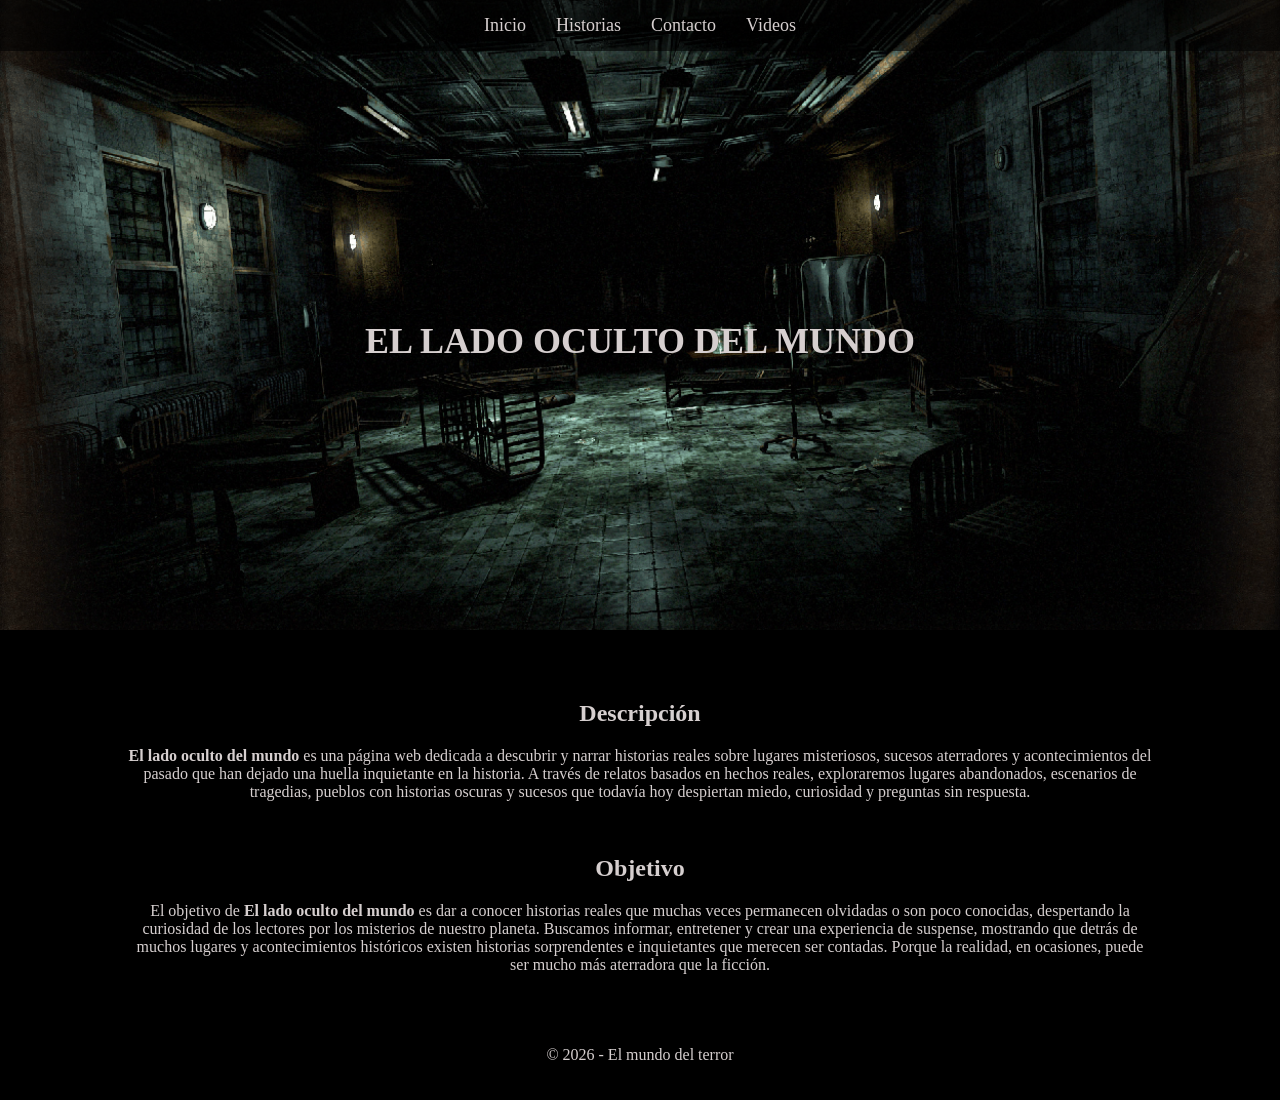
<file: index.html>
<!DOCTYPE html>
<html lang="en">
    <head>
        <meta charset="UTF-8">
        <meta name="viewport" content="width=device-width, initial-scale=1.0">
        <title>El lado oculto del mundo</title>
        <link rel="stylesheet" href="estilo.css">
    </head>
    <body>
    <header>
        <nav>
            <a href="index.html">Inicio</a>
            <a href="historias.html">Historias</a>
            <a href="contacto.html">Contacto</a>
            <a href="shorts.html">Videos</a>
        </nav>
        <h1>EL LADO OCULTO DEL MUNDO</h1>
    </header>

        <main>

            <section id="inicio">
                <h2>Descripción</h2>
                <p><strong>El lado oculto del mundo</strong> es una página web dedicada a descubrir y narrar historias reales sobre lugares misteriosos, sucesos aterradores y acontecimientos del pasado que han dejado una huella inquietante en la historia.
                    A través de relatos basados en hechos reales, exploraremos lugares abandonados, escenarios de tragedias, pueblos con historias oscuras y sucesos que todavía hoy despiertan miedo, curiosidad y preguntas sin respuesta.</p>
            </section>
<br>
                <h2>Objetivo</h2>
                <p>El objetivo de <strong>El lado oculto del mundo</strong> es dar a conocer historias reales que muchas veces permanecen olvidadas o son poco conocidas, despertando la curiosidad de los lectores por los misterios de nuestro planeta.

Buscamos informar, entretener y crear una experiencia de suspense, mostrando que detrás de muchos lugares y acontecimientos históricos existen historias sorprendentes e inquietantes que merecen ser contadas.

Porque la realidad, en ocasiones, puede ser mucho más aterradora que la ficción.</p>


        </main>
        <footer id="contacto">
            <p>© 2026 - El mundo del terror</p>
        </footer>

    </body>
    </html>
</file>
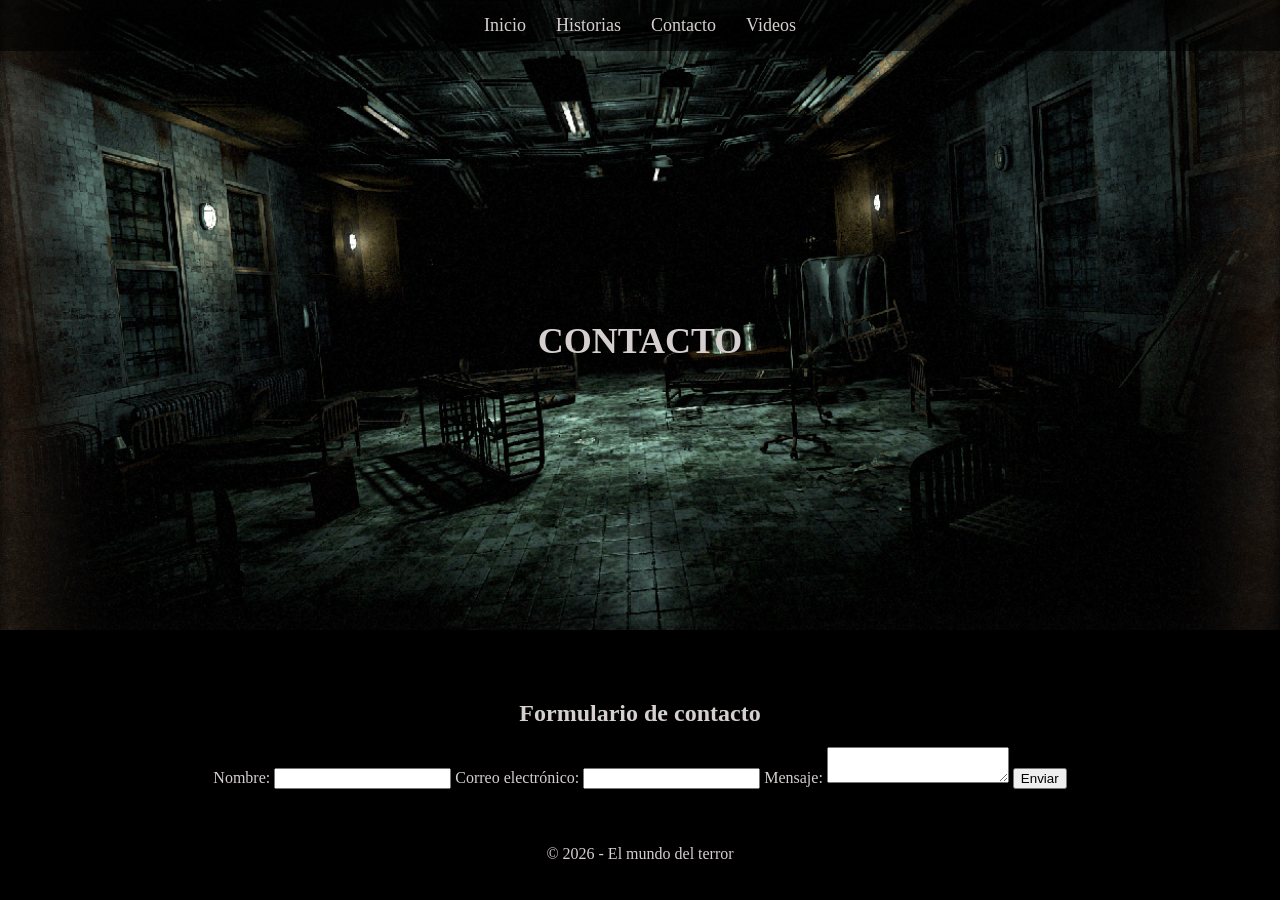
<file: contacto.html>
<!DOCTYPE html>
<html lang="en">
    <head>
        <meta charset="UTF-8">
        <meta name="viewport" content="width=device-width, initial-scale=1.0">
        <title>Contacto - El lado oculto del mundo</title>
        <link rel="stylesheet" href="estilo.css">
    </head>
    <body>
    <header>
        <nav>
            <a href="index.html">Inicio</a>
            <a href="historias.html">Historias</a>
            <a href="contacto.html">Contacto</a>
            <a href="shorts.html">Videos</a>
        </nav>
        <h1>CONTACTO</h1>
    </header>

        <main>

            <section id="contacto">
                <h2>Formulario de contacto</h2>
                <form action="#" method="post">
                    <label for="nombre">Nombre:</label>
                    <input type="text" id="nombre" name="nombre" required>

                    <label for="email">Correo electrónico:</label>
                    <input type="email" id="email" name="email" required>

                    <label for="mensaje">Mensaje:</label>
                    <textarea id="mensaje" name="mensaje" required></textarea>

                    <button type="submit">Enviar</button>
                </form>
            </section>

        </main>
        <footer id="contacto">
            <p>© 2026 - El mundo del terror</p>
        </footer>

    </body>
    </html>
</file>
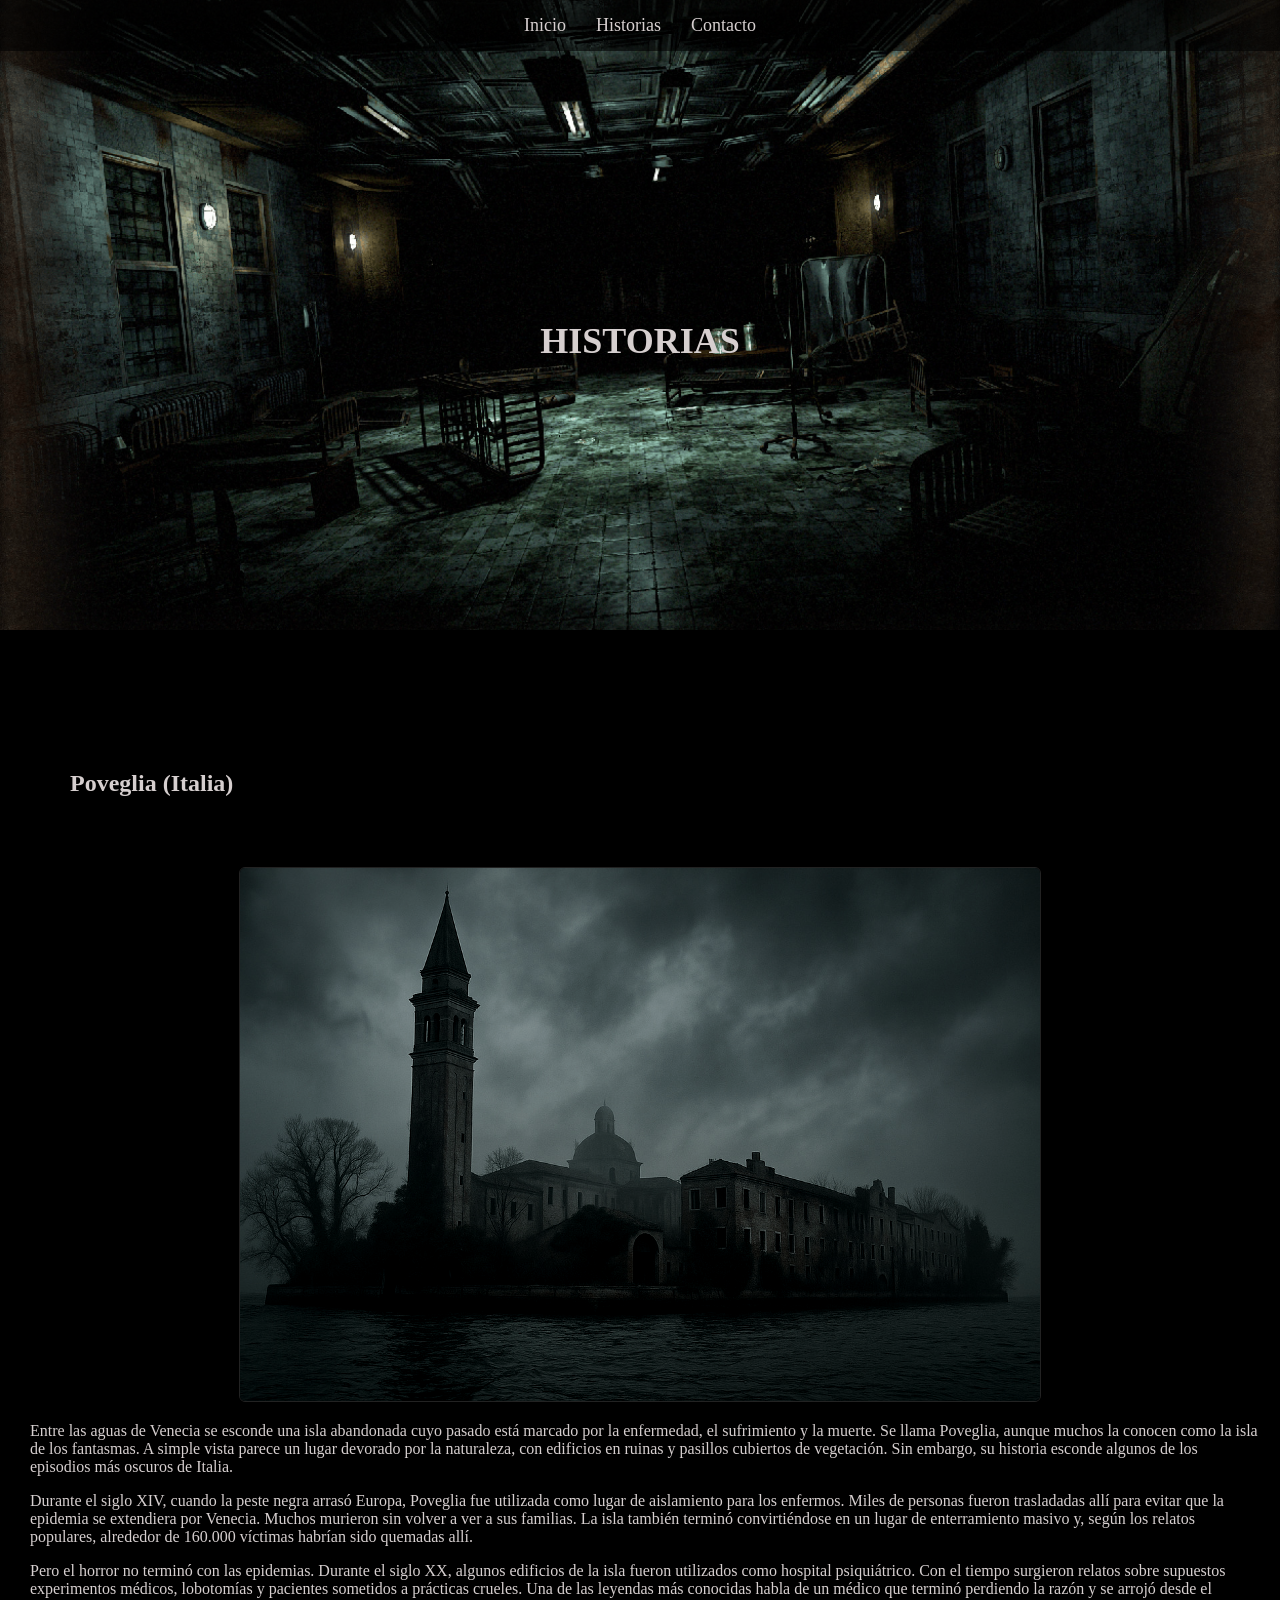
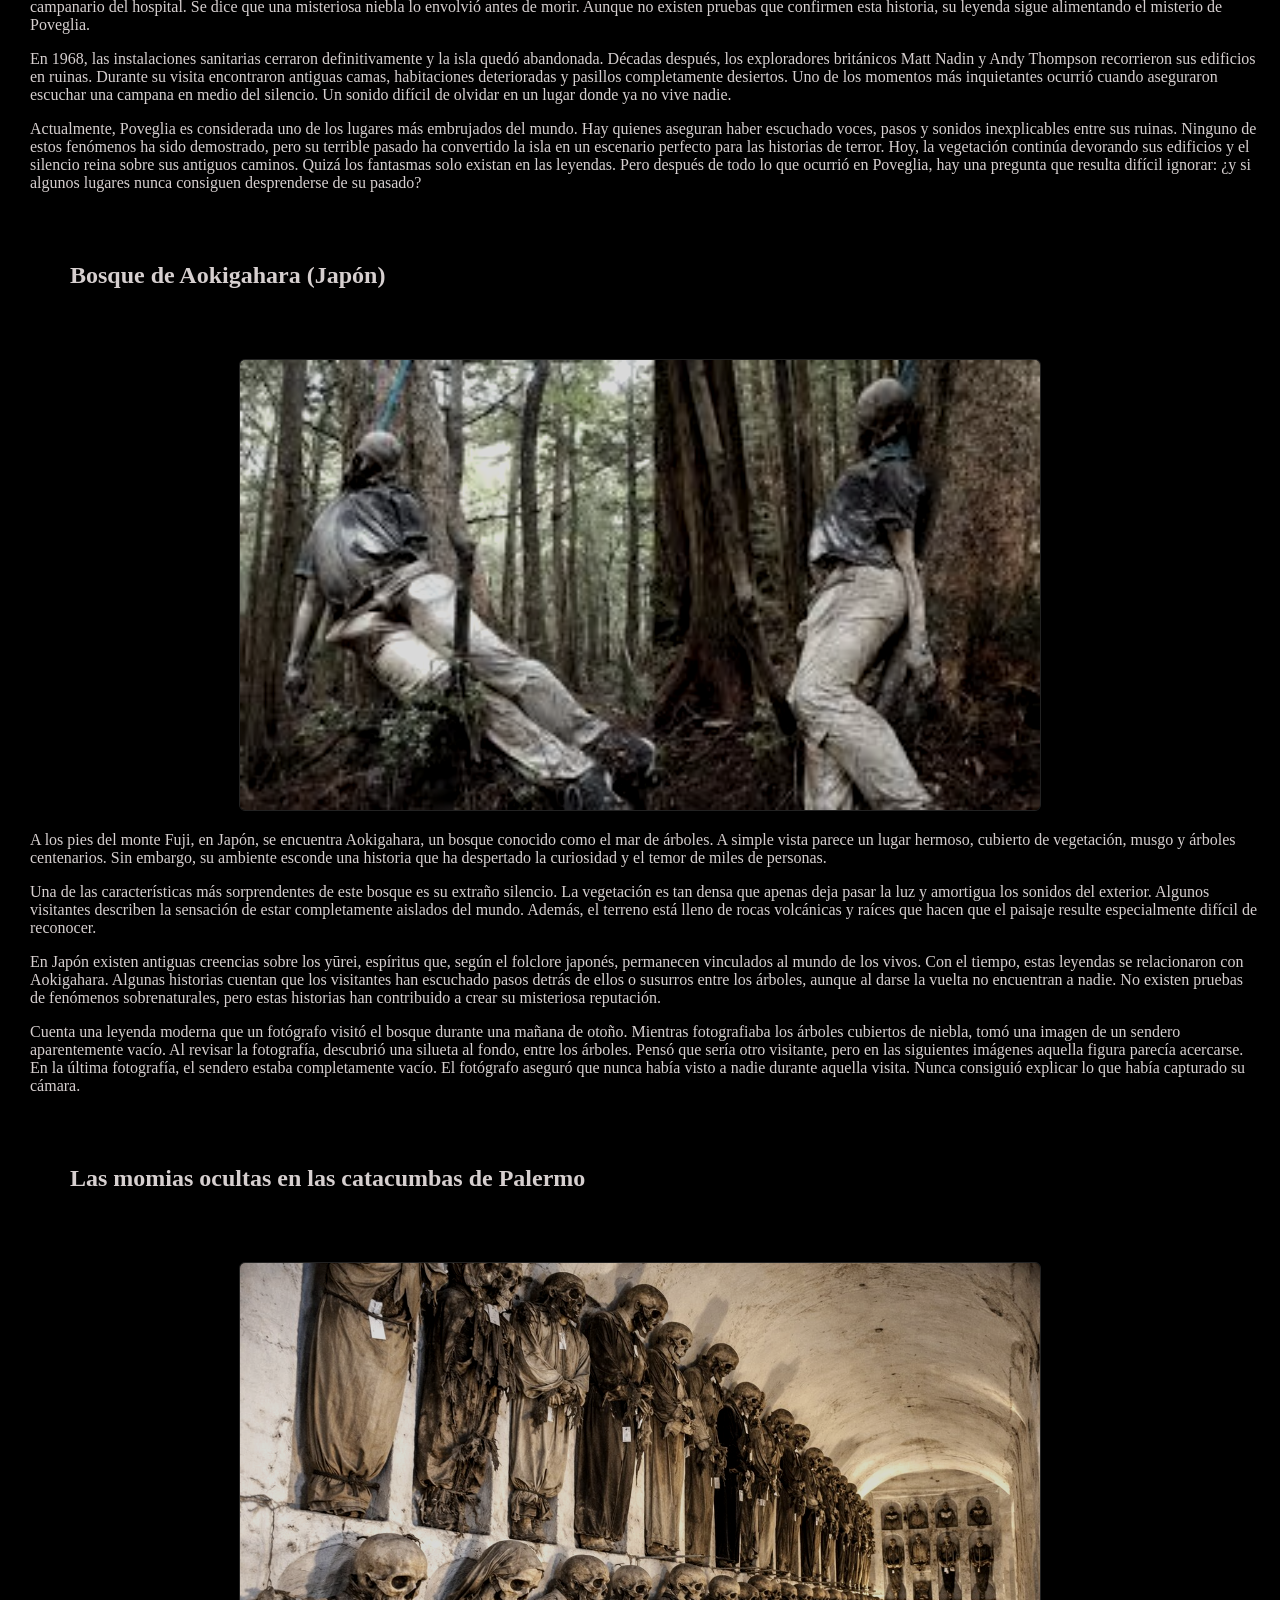
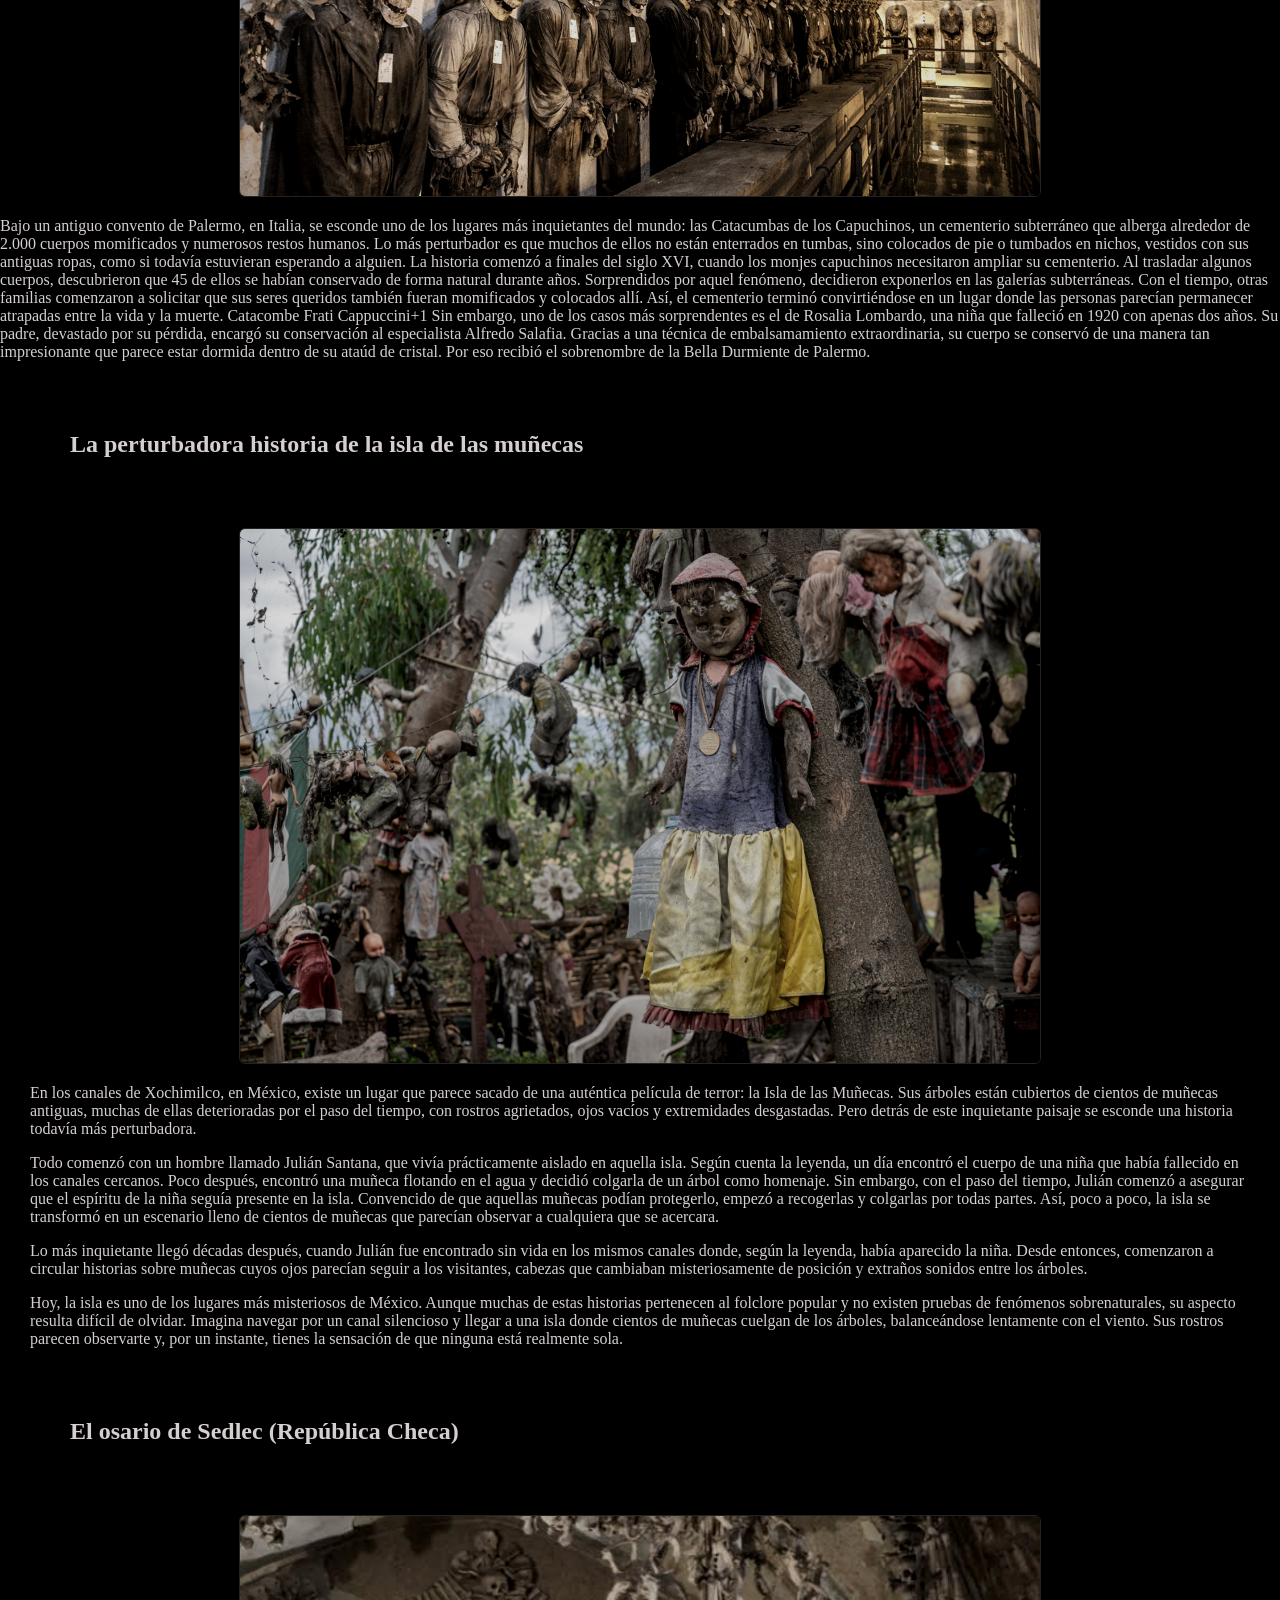
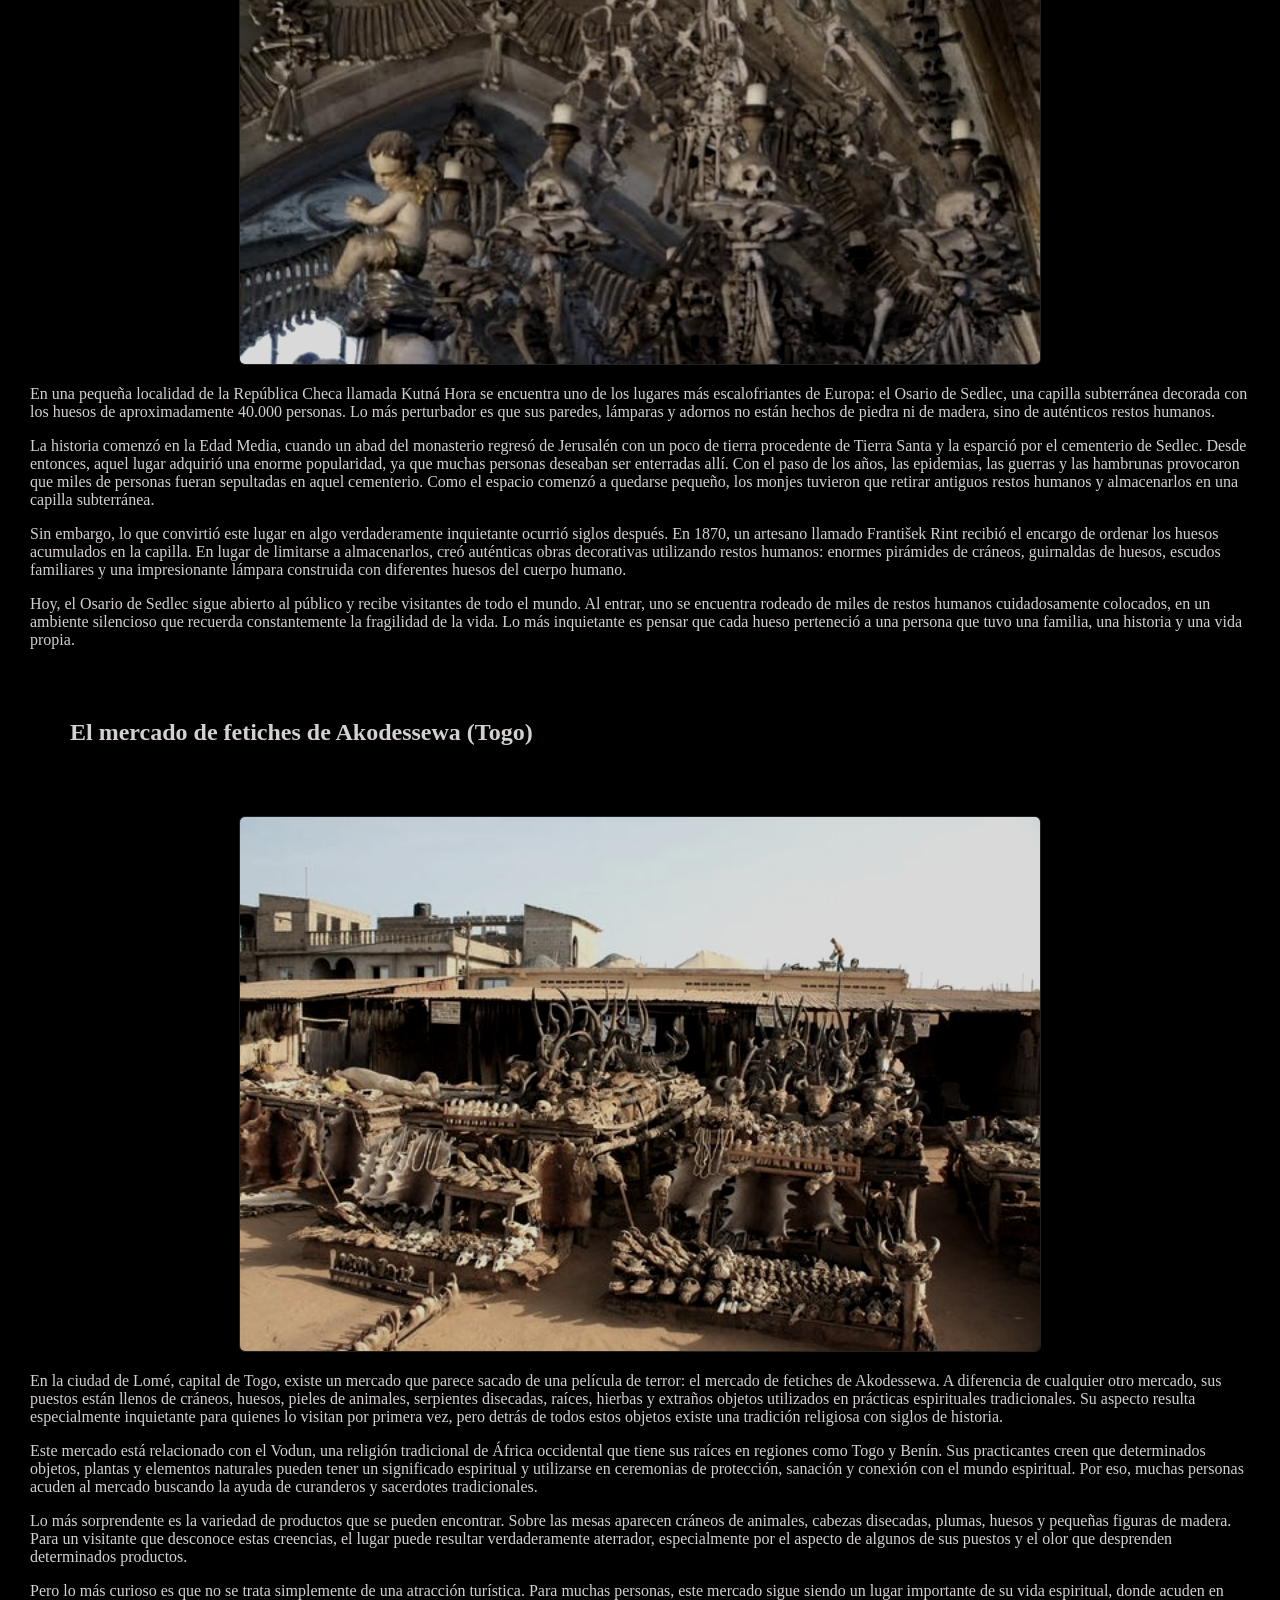
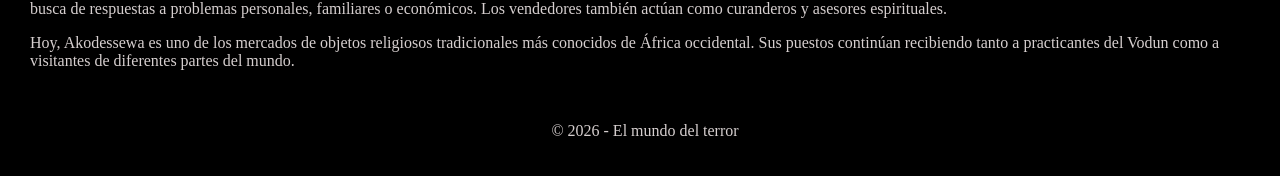
<file: historias.html>
<!DOCTYPE html>
<html lang="en">
    <head>
        <meta charset="UTF-8">
        <meta name="viewport" content="width=device-width, initial-scale=1.0">
        <title>Contacto - El lado oculto del mundo</title>
        <link rel="stylesheet" href="estilo.css">
    </head>
    <body>
    <header>
        <nav>
            <a href="index.html#inicio">Inicio</a>
            <a href="index.html#historias">Historias</a>
            <a href="#contacto">Contacto</a>
        </nav>
        <h1>HISTORIAS</h1>
    </header>

        <main>
            



        </main>
       
        <h2 class="titulos"> Poveglia (Italia) </h2>
         <img src="poveglia.jpg" alt="" class="fotos">
        
        <section class="historias">
            <p>Entre las aguas de Venecia se esconde una isla abandonada cuyo pasado está marcado por la enfermedad, el sufrimiento y la muerte. Se llama Poveglia, aunque muchos la conocen como la isla de los fantasmas.
            A simple vista parece un lugar devorado por la naturaleza, con edificios en ruinas y pasillos cubiertos de vegetación. Sin embargo, su historia esconde algunos de los episodios más oscuros de Italia.
            </p>

            
            <p> Durante el siglo XIV, cuando la peste negra arrasó Europa, Poveglia fue utilizada como lugar de aislamiento para los enfermos. Miles de personas fueron trasladadas allí para evitar que la epidemia se extendiera por Venecia.

            Muchos murieron sin volver a ver a sus familias. La isla también terminó convirtiéndose en un lugar de enterramiento masivo y, según los relatos populares, alrededor de 160.000 víctimas habrían sido quemadas allí.
            </p>
            

            <p>Pero el horror no terminó con las epidemias.

            Durante el siglo XX, algunos edificios de la isla fueron utilizados como hospital psiquiátrico. Con el tiempo surgieron relatos sobre supuestos experimentos médicos, lobotomías y pacientes sometidos a prácticas crueles.

            Una de las leyendas más conocidas habla de un médico que terminó perdiendo la razón y se arrojó desde el campanario del hospital. Se dice que una misteriosa niebla lo envolvió antes de morir.

            Aunque no existen pruebas que confirmen esta historia, su leyenda sigue alimentando el misterio de Poveglia.
            </p>
            

            <p> En 1968, las instalaciones sanitarias cerraron definitivamente y la isla quedó abandonada.

                Décadas después, los exploradores británicos Matt Nadin y Andy Thompson recorrieron sus edificios en ruinas. Durante su visita encontraron antiguas camas, habitaciones deterioradas y pasillos completamente desiertos.

                Uno de los momentos más inquietantes ocurrió cuando aseguraron escuchar una campana en medio del silencio. Un sonido difícil de olvidar en un lugar donde ya no vive nadie.
            </p>

            

            <p>Actualmente, Poveglia es considerada uno de los lugares más embrujados del mundo. Hay quienes aseguran haber escuchado voces, pasos y sonidos inexplicables entre sus ruinas.

            Ninguno de estos fenómenos ha sido demostrado, pero su terrible pasado ha convertido la isla en un escenario perfecto para las historias de terror.

            Hoy, la vegetación continúa devorando sus edificios y el silencio reina sobre sus antiguos caminos.

            Quizá los fantasmas solo existan en las leyendas. Pero después de todo lo que ocurrió en Poveglia, hay una pregunta que resulta difícil ignorar: ¿y si algunos lugares nunca consiguen desprenderse de su pasado?
            </p>

        </section>

        <h2 class="titulos"> Bosque de Aokigahara (Japón) </h2>
        <img src="bosquejapon.jpg" alt="" class="fotos">

        <section class="historias">
        <p>A los pies del monte Fuji, en Japón, se encuentra Aokigahara, un bosque conocido como el mar de árboles. A simple vista parece un lugar hermoso, cubierto de vegetación, musgo y árboles centenarios. Sin embargo, su ambiente esconde una historia que ha despertado la curiosidad y el temor de miles de personas.
        </p>
        
        <p>Una de las características más sorprendentes de este bosque es su extraño silencio. La vegetación es tan densa que apenas deja pasar la luz y amortigua los sonidos del exterior. Algunos visitantes describen la sensación de estar completamente aislados del mundo.

        Además, el terreno está lleno de rocas volcánicas y raíces que hacen que el paisaje resulte especialmente difícil de reconocer.
        </p>
       
        <p>En Japón existen antiguas creencias sobre los yūrei, espíritus que, según el folclore japonés, permanecen vinculados al mundo de los vivos. Con el tiempo, estas leyendas se relacionaron con Aokigahara.

        Algunas historias cuentan que los visitantes han escuchado pasos detrás de ellos o susurros entre los árboles, aunque al darse la vuelta no encuentran a nadie. No existen pruebas de fenómenos sobrenaturales, pero estas historias han contribuido a crear su misteriosa reputación.   
        </p>
        
        <p> Cuenta una leyenda moderna que un fotógrafo visitó el bosque durante una mañana de otoño. Mientras fotografiaba los árboles cubiertos de niebla, tomó una imagen de un sendero aparentemente vacío.

        Al revisar la fotografía, descubrió una silueta al fondo, entre los árboles. Pensó que sería otro visitante, pero en las siguientes imágenes aquella figura parecía acercarse.

        En la última fotografía, el sendero estaba completamente vacío.

        El fotógrafo aseguró que nunca había visto a nadie durante aquella visita.

        Nunca consiguió explicar lo que había capturado su cámara.
        </p>
        </section>

        <h2 class="titulos"> Las momias ocultas en las catacumbas de Palermo </h2>
        <img src="siciliacatacumbas.jpg" alt="" class="fotos">

        <p>Bajo un antiguo convento de Palermo, en Italia, se esconde uno de los lugares más inquietantes del mundo: las Catacumbas de los Capuchinos, un cementerio subterráneo que alberga alrededor de 2.000 cuerpos momificados y numerosos restos humanos. Lo más perturbador es que muchos de ellos no están enterrados en tumbas, sino colocados de pie o tumbados en nichos, vestidos con sus antiguas ropas, como si todavía estuvieran esperando a alguien.

        La historia comenzó a finales del siglo XVI, cuando los monjes capuchinos necesitaron ampliar su cementerio. Al trasladar algunos cuerpos, descubrieron que 45 de ellos se habían conservado de forma natural durante años. Sorprendidos por aquel fenómeno, decidieron exponerlos en las galerías subterráneas. Con el tiempo, otras familias comenzaron a solicitar que sus seres queridos también fueran momificados y colocados allí. Así, el cementerio terminó convirtiéndose en un lugar donde las personas parecían permanecer atrapadas entre la vida y la muerte. 

        Catacombe Frati Cappuccini+1

Sin embargo, uno de los casos más sorprendentes es el de Rosalia Lombardo, una niña que falleció en 1920 con apenas dos años. Su padre, devastado por su pérdida, encargó su conservación al especialista Alfredo Salafia. Gracias a una técnica de embalsamamiento extraordinaria, su cuerpo se conservó de una manera tan impresionante que parece estar dormida dentro de su ataúd de cristal. Por eso recibió el sobrenombre de la Bella Durmiente de Palermo. 
        <h2 class="titulos"> La perturbadora historia de la isla de las muñecas </h2>
        <img src="islamuñecas.jpg" alt="" class="fotos">
        <section class="historias">
          <p> En los canales de Xochimilco, en México, existe un lugar que parece sacado de una auténtica película de terror: la Isla de las Muñecas. Sus árboles están cubiertos de cientos de muñecas antiguas, muchas de ellas deterioradas por el paso del tiempo, con rostros agrietados, ojos vacíos y extremidades desgastadas. Pero detrás de este inquietante paisaje se esconde una historia todavía más perturbadora.

            <p>Todo comenzó con un hombre llamado Julián Santana, que vivía prácticamente aislado en aquella isla. Según cuenta la leyenda, un día encontró el cuerpo de una niña que había fallecido en los canales cercanos. Poco después, encontró una muñeca flotando en el agua y decidió colgarla de un árbol como homenaje. Sin embargo, con el paso del tiempo, Julián comenzó a asegurar que el espíritu de la niña seguía presente en la isla. Convencido de que aquellas muñecas podían protegerlo, empezó a recogerlas y colgarlas por todas partes. Así, poco a poco, la isla se transformó en un escenario lleno de cientos de muñecas que parecían observar a cualquiera que se acercara.</p>


            <p>Lo más inquietante llegó décadas después, cuando Julián fue encontrado sin vida en los mismos canales donde, según la leyenda, había aparecido la niña. Desde entonces, comenzaron a circular historias sobre muñecas cuyos ojos parecían seguir a los visitantes, cabezas que cambiaban misteriosamente de posición y extraños sonidos entre los árboles.</p>

            <p>Hoy, la isla es uno de los lugares más misteriosos de México. Aunque muchas de estas historias pertenecen al folclore popular y no existen pruebas de fenómenos sobrenaturales, su aspecto resulta difícil de olvidar. Imagina navegar por un canal silencioso y llegar a una isla donde cientos de muñecas cuelgan de los árboles, balanceándose lentamente con el viento. Sus rostros parecen observarte y, por un instante, tienes la sensación de que ninguna está realmente sola.
            </p>
        </section>

        <h2 class="titulos">El osario de Sedlec (República Checa) </h2>
        <img src="osario.jpg" alt="" class="fotos">
        
        <section class="historias">
            <p>En una pequeña localidad de la República Checa llamada Kutná Hora se encuentra uno de los lugares más escalofriantes de Europa: el Osario de Sedlec, una capilla subterránea decorada con los huesos de aproximadamente 40.000 personas. Lo más perturbador es que sus paredes, lámparas y adornos no están hechos de piedra ni de madera, sino de auténticos restos humanos.</p>

            <p>La historia comenzó en la Edad Media, cuando un abad del monasterio regresó de Jerusalén con un poco de tierra procedente de Tierra Santa y la esparció por el cementerio de Sedlec. Desde entonces, aquel lugar adquirió una enorme popularidad, ya que muchas personas deseaban ser enterradas allí. Con el paso de los años, las epidemias, las guerras y las hambrunas provocaron que miles de personas fueran sepultadas en aquel cementerio. Como el espacio comenzó a quedarse pequeño, los monjes tuvieron que retirar antiguos restos humanos y almacenarlos en una capilla subterránea. </p>

            <p>Sin embargo, lo que convirtió este lugar en algo verdaderamente inquietante ocurrió siglos después. En 1870, un artesano llamado František Rint recibió el encargo de ordenar los huesos acumulados en la capilla. En lugar de limitarse a almacenarlos, creó auténticas obras decorativas utilizando restos humanos: enormes pirámides de cráneos, guirnaldas de huesos, escudos familiares y una impresionante lámpara construida con diferentes huesos del cuerpo humano. </p>

            <p>Hoy, el Osario de Sedlec sigue abierto al público y recibe visitantes de todo el mundo. Al entrar, uno se encuentra rodeado de miles de restos humanos cuidadosamente colocados, en un ambiente silencioso que recuerda constantemente la fragilidad de la vida. Lo más inquietante es pensar que cada hueso perteneció a una persona que tuvo una familia, una historia y una vida propia.</p>

        </section>

        <h2 class="titulos"> El mercado de fetiches de Akodessewa (Togo) </h2>
        <img src="mercado.jpg" alt="" class="fotos">

         <section class="historias">
           <p>En la ciudad de Lomé, capital de Togo, existe un mercado que parece sacado de una película de terror: el mercado de fetiches de Akodessewa. A diferencia de cualquier otro mercado, sus puestos están llenos de cráneos, huesos, pieles de animales, serpientes disecadas, raíces, hierbas y extraños objetos utilizados en prácticas espirituales tradicionales. Su aspecto resulta especialmente inquietante para quienes lo visitan por primera vez, pero detrás de todos estos objetos existe una tradición religiosa con siglos de historia.</p>

            <p>Este mercado está relacionado con el Vodun, una religión tradicional de África occidental que tiene sus raíces en regiones como Togo y Benín. Sus practicantes creen que determinados objetos, plantas y elementos naturales pueden tener un significado espiritual y utilizarse en ceremonias de protección, sanación y conexión con el mundo espiritual. Por eso, muchas personas acuden al mercado buscando la ayuda de curanderos y sacerdotes tradicionales.</p>

            <p>Lo más sorprendente es la variedad de productos que se pueden encontrar. Sobre las mesas aparecen cráneos de animales, cabezas disecadas, plumas, huesos y pequeñas figuras de madera. Para un visitante que desconoce estas creencias, el lugar puede resultar verdaderamente aterrador, especialmente por el aspecto de algunos de sus puestos y el olor que desprenden determinados productos.</p>

            <p>Pero lo más curioso es que no se trata simplemente de una atracción turística. Para muchas personas, este mercado sigue siendo un lugar importante de su vida espiritual, donde acuden en busca de respuestas a problemas personales, familiares o económicos. Los vendedores también actúan como curanderos y asesores espirituales. </p>

            <p>Hoy, Akodessewa es uno de los mercados de objetos religiosos tradicionales más conocidos de África occidental. Sus puestos continúan recibiendo tanto a practicantes del Vodun como a visitantes de diferentes partes del mundo.</p>


        <footer id="contacto">
            <p>© 2026 - El mundo del terror</p>
        </footer>

    </body>
    </html>
</file>
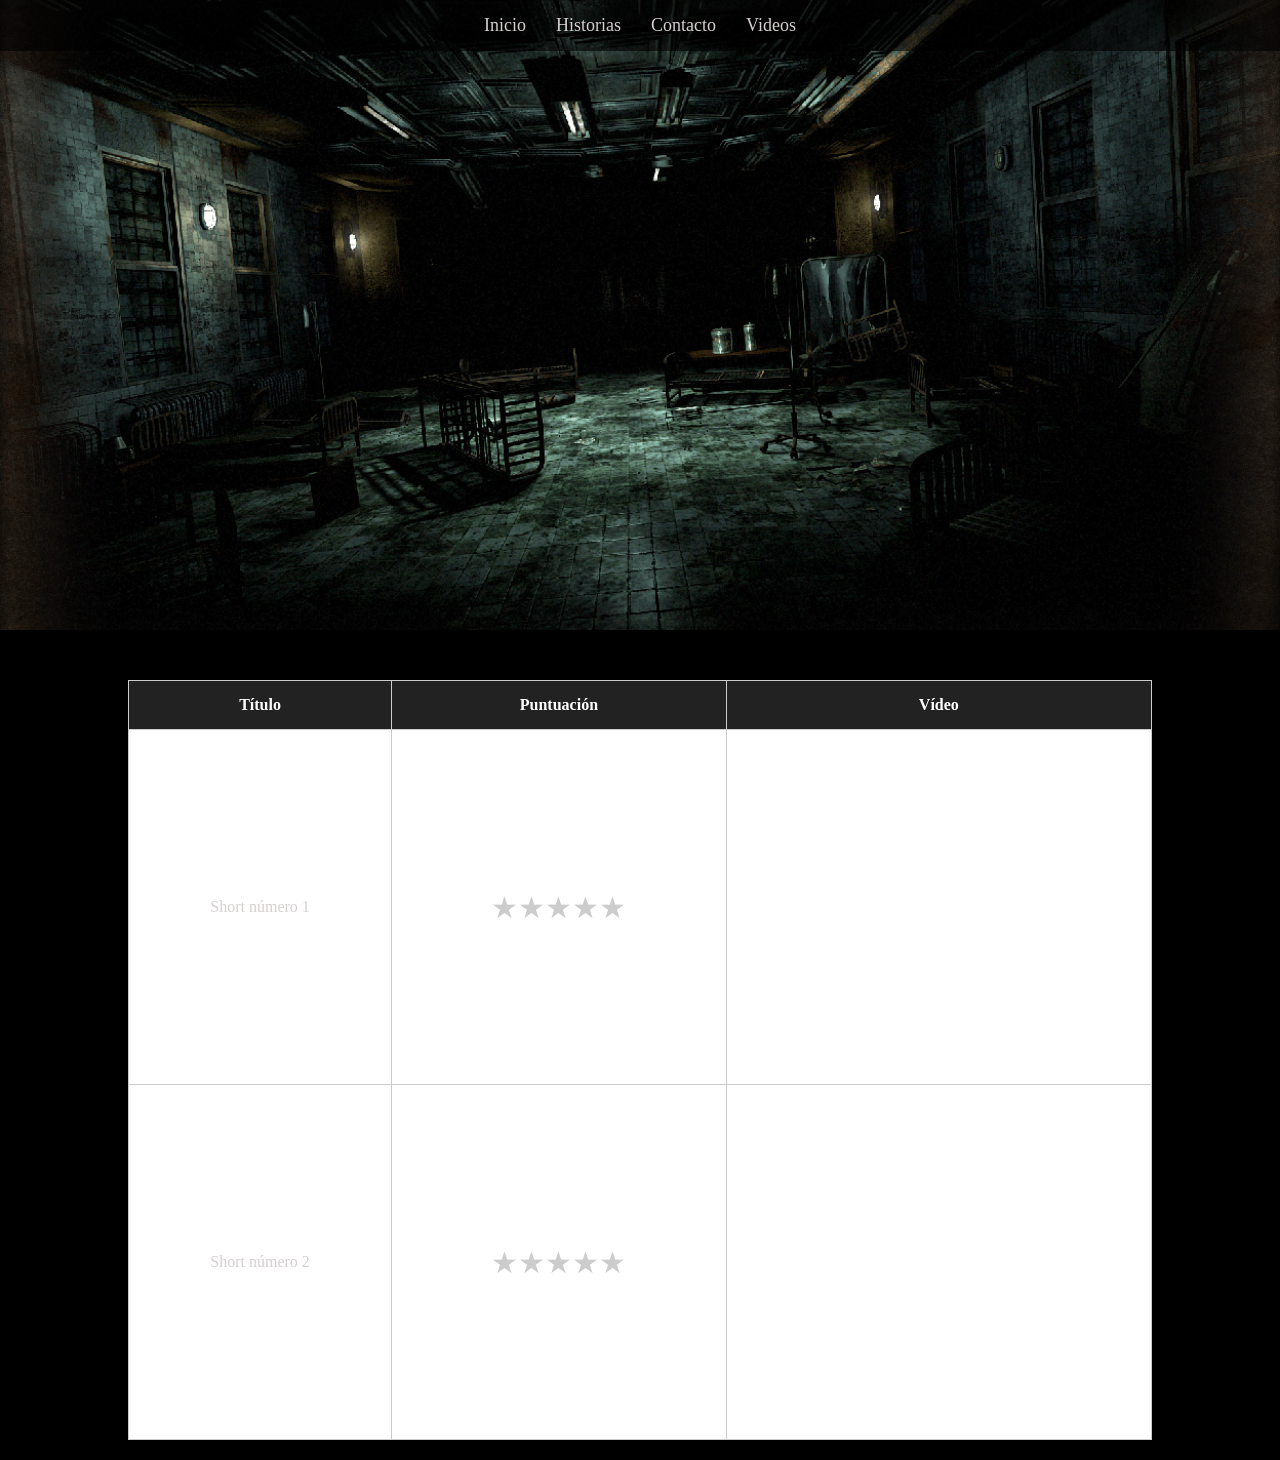
<file: shorts.html>
<!DOCTYPE html>
<html lang="en">
    <head>
        <meta charset="UTF-8">
        <meta name="viewport" content="width=device-width, initial-scale=1.0">
        <title>Contacto - El lado oculto del mundo</title>
        <link rel="stylesheet" href="estilo.css">
    </head>
    <body>
    <header>
        <nav>
            <a href="index.html">Inicio</a>
            <a href="historias.html">Historias</a>
            <a href="contacto.html">Contacto</a>
            <a href="shorts.html">Videos</a>
        </nav>
    </header>

    <main>
        <table class="tabla-shorts">

            <thead>
                <tr>
                    <th>Título</th>
                    <th>Puntuación</th>
                    <th>Vídeo</th>
                </tr>
            </thead>

            <tbody>
                <tr>
                    <td>Short número 1</td>

                    <td>
                        <div class="valoracion">

                            <input type="radio" id="s1-5" name="short1" value="5">
                            <label for="s1-5">★</label>

                            <input type="radio" id="s1-4" name="short1" value="4">
                            <label for="s1-4">★</label>

                            <input type="radio" id="s1-3" name="short1" value="3">
                            <label for="s1-3">★</label>

                            <input type="radio" id="s1-2" name="short1" value="2">
                            <label for="s1-2">★</label>

                            <input type="radio" id="s1-1" name="short1" value="1">
                            <label for="s1-1">★</label>

                        </div>
                    </td>

                    <td>
                        <iframe
                            src="https://www.youtube.com/embed/ID_DEL_VIDEO"
                            allowfullscreen>
                        </iframe>
                    </td>
                </tr>

                <tr>
                    <td>Short número 2</td>

                    <td>
                        <div class="valoracion">

                            <input type="radio" id="s2-5" name="short2" value="5">
                            <label for="s2-5">★</label>

                            <input type="radio" id="s2-4" name="short2" value="4">
                            <label for="s2-4">★</label>

                            <input type="radio" id="s2-3" name="short2" value="3">
                            <label for="s2-3">★</label>

                            <input type="radio" id="s2-2" name="short2" value="2">
                            <label for="s2-2">★</label>

                            <input type="radio" id="s2-1" name="short2" value="1">
                            <label for="s2-1">★</label>

                        </div>
                    </td>


                    <td>
                        <iframe
                            src="https://www.youtube.com/embed/ID_DEL_VIDEO"
                            allowfullscreen>
                        </iframe>
                    </td>
                </tr>

            </tbody>
        </table>
    </main>

</body>
</html>
</file>
<file: estilo.css>
html {
    background-color: #000000;
    color: #d6cfcf;
    font-family: terror, serif;
}

body {
    margin: 0;
}

header {
    background-image: url('fondo.jpg');
    background-repeat: no-repeat;
    background-size: cover;
    background-position: center;
    min-height: 70vh;
    display: flex;
    flex-direction: column;
}

nav {
    display: flex;
    justify-content: center;
    gap: 30px;
    padding: 15px;
    background-color: rgba(0, 0, 0, 0.6);
}

nav a {
    color: #d6cfcf;
    text-decoration: none;
    font-size: 18px;
}

nav a:hover {
    color: #8b0000;
}

h1 {
    color: #d6cfcf;
    text-align: center;
    font-size: 36px;
    margin: 0;
    flex: 1;
    display: flex;
    align-items: center;
    justify-content: center;
}

main {
    width: 80%;
    margin: 0 auto;
    padding: 20px;
    text-align: center;
}

.titulos{
    margin: 70px;
}

.titulos:hover {
    color: #8b0000;
}


footer {
    text-align: center;
    padding: 20px;
    
}

.fotos {
  
  width: 800px;       
  max-width: 100%;     
  height: auto;       

  
  display: block;
  margin: 20px auto;   
  border-radius: 6px;  
  border: 1px solid #333;
  filter: grayscale(40%) contrast(115%) brightness(85%); 
  box-shadow: 0 8px 20px rgba(0, 0, 0, 0.8); 
  transition: transform 0.3s ease, filter 0.3s ease;
}

.historias{
    margin-bottom: auto;
    margin-left: 30px;
    margin-right: 20px;
}

header {
    text-align: center;
    margin-bottom: 30px;
}

.tabla-shorts {
    width: 100%;
    border-collapse: collapse;
    background-color: white;
}

.tabla-shorts th,
.tabla-shorts td {
    border: 1px solid #ccc;
    padding: 15px;
    text-align: center;
}

.tabla-shorts th {
    background-color: #222;
    color: white;
}

.valoracion {
    display: flex;
    flex-direction: row-reverse;
    justify-content: center;
}

.valoracion input {
    display: none;
}

.valoracion label {
    font-size: 30px;
    color: #ccc;
    cursor: pointer;
}

.valoracion label:hover,
.valoracion label:hover ~ label,
.valoracion input:checked ~ label {
    color: gold;
}

.tabla-shorts iframe {
    width: 180px;
    height: 320px;
    border: none;
    border-radius: 10px;
}

@media (max-width: 600px) {

    .tabla-shorts iframe {
        width: 110px;
        height: 195px;
    }

    .tabla-shorts th,
    .tabla-shorts td {
        padding: 6px;
        font-size: 13px;
    }

    .valoracion label {
        font-size: 20px;
    }

}
</file>
